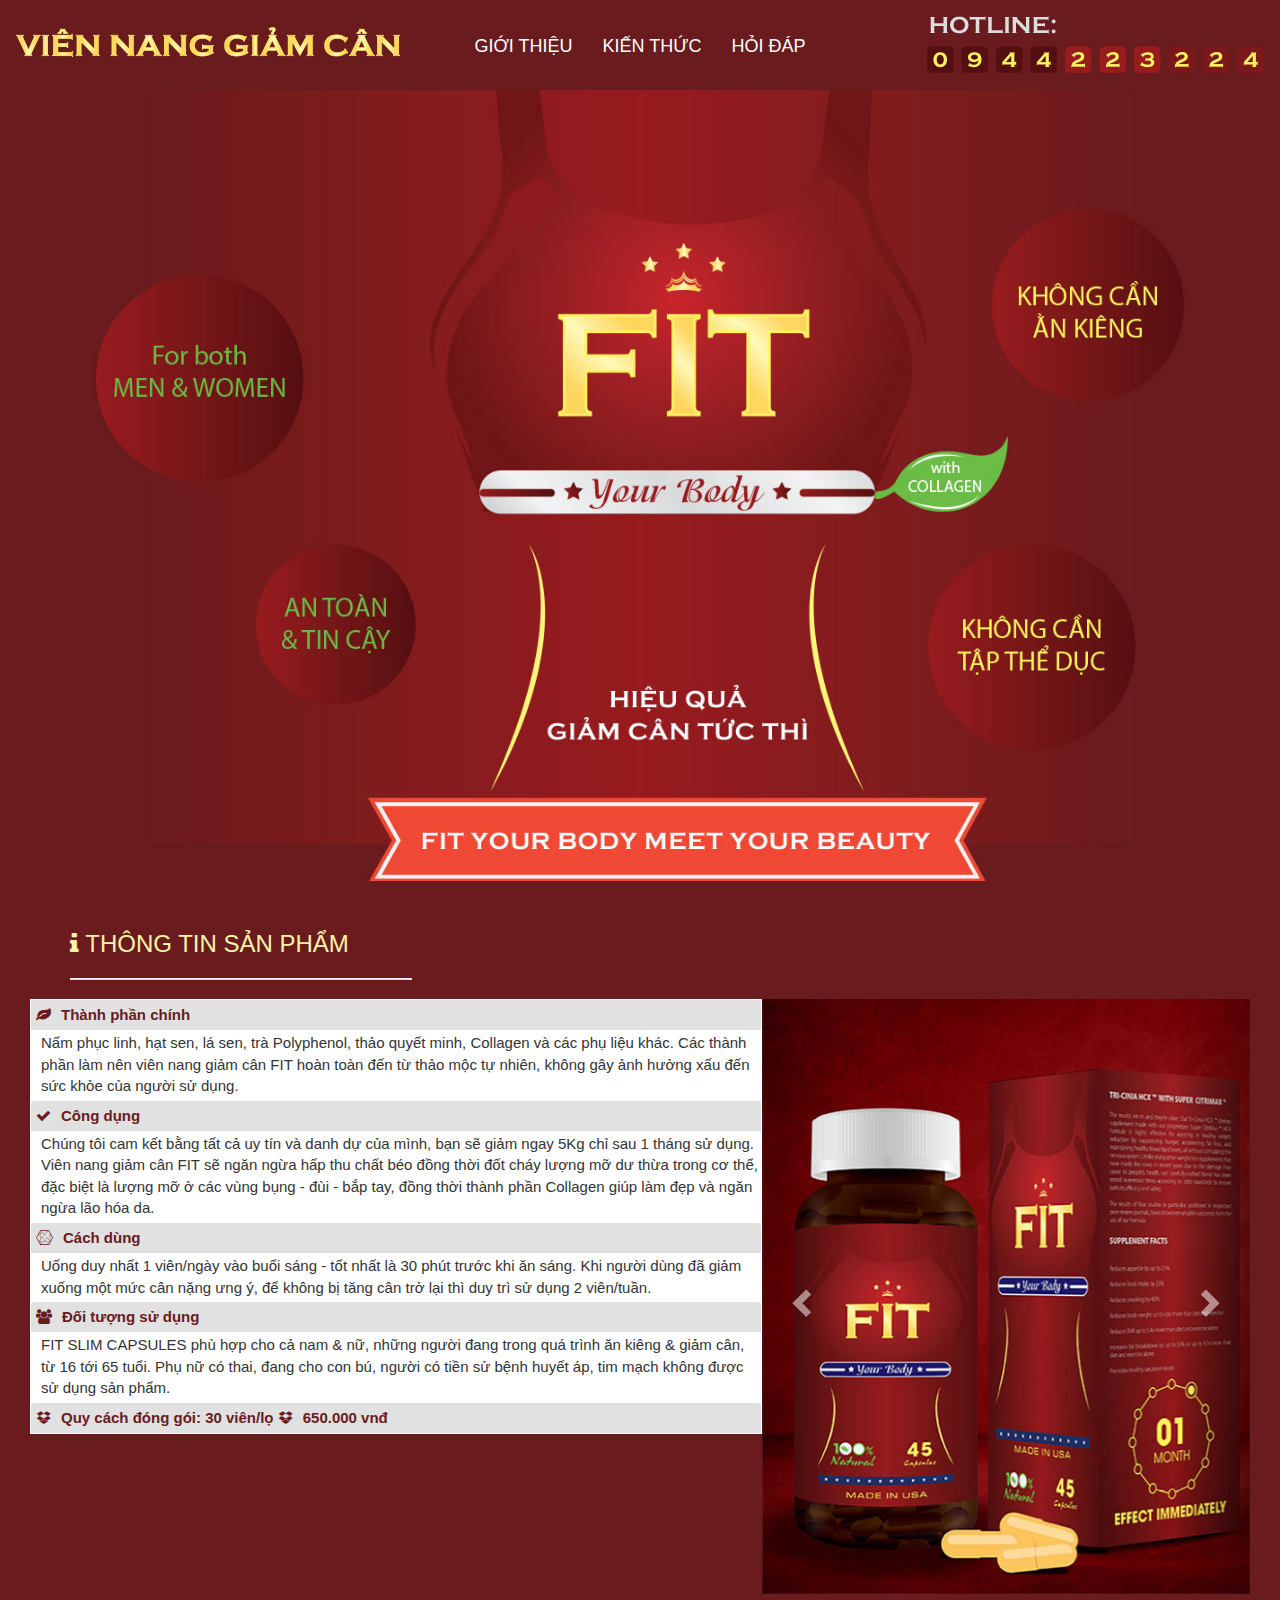
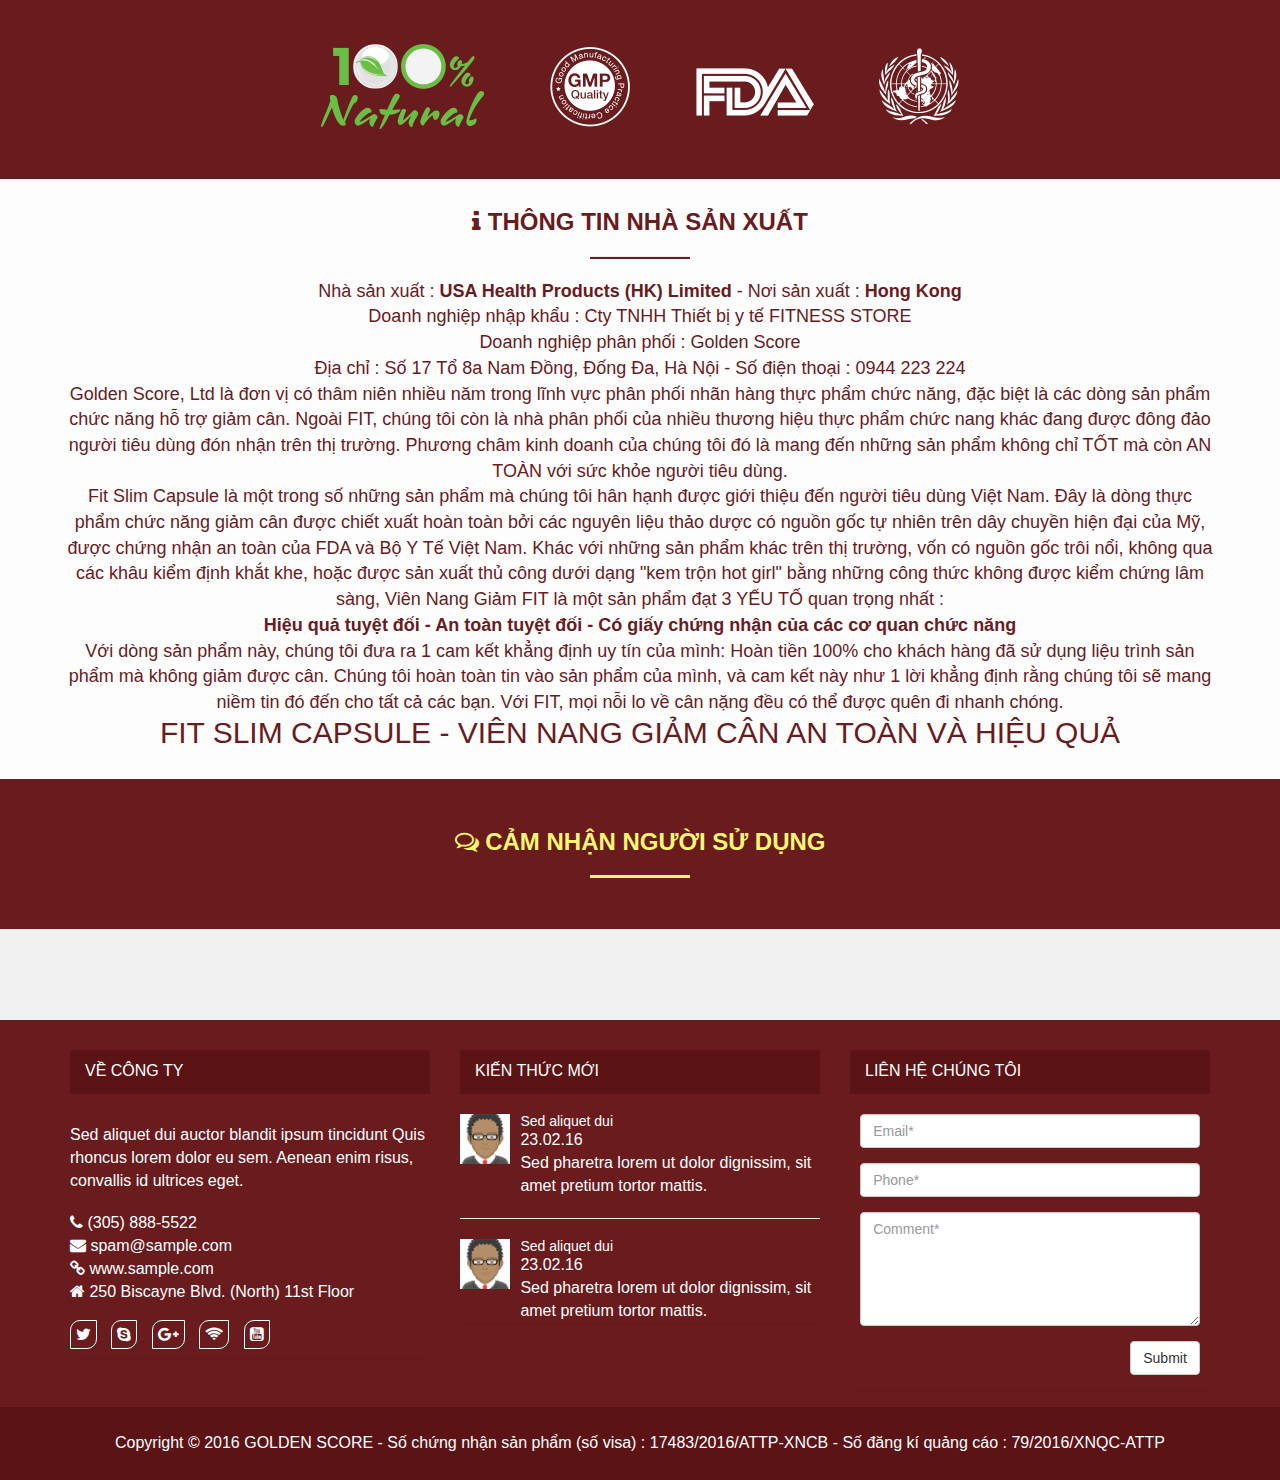
<file: fit/index.html>
<!DOCTYPE html>
<html lang="vi">

<head>
	<meta charset="UTF-8">
	<meta name="viewport" content="width=device-width, initial-scale=1">
	<!-- 	font google-->
	<link
		href="https://fonts.googleapis.com/css?family=Open+Sans:300,300i,400,400i,600,600i,700,700i,800,800i&amp;subset=vietnamese"
		rel="stylesheet">
	<link rel="stylesheet" href="./css/font-awesome.css">

	<!-- BS3 - Latest compiled and minified CSS -->
	<link rel="stylesheet" 
		href="https://cdn.jsdelivr.net/npm/bootstrap@3.4.1/dist/css/bootstrap.min.css"
		integrity="sha384-HSMxcRTRxnN+Bdg0JdbxYKrThecOKuH5zCYotlSAcp1+c8xmyTe9GYg1l9a69psu" 
		crossorigin="anonymous"
	>

	<link rel="stylesheet" href="./css/fit-v3.css">
	<link rel="stylesheet" href="./css/owl.carousel.min.css">
	<link rel="stylesheet" href="./fonts" type="text/font">
	
	<title>Fit - Viêm nang giảm cân</title>
</head>

<body>
	<div id="container">
		<!-- header -->
		<header>
			<div class="container-full">
				<section class="wrap-menu">
					<nav class="navbar" role="navigation">
						<!-- responsive menu -->
						<div class="navbar-header">
							<a href="#" id="logo"><img src="./images/logo.png" alt="logo"></a>
							<a href="#" id="hotline"><img src="./images/hotline.png" alt="hotline"></a>
							<button type="button" class="navbar-toggle _navbar-toggle" data-toggle="collapse"
								data-target=".navbar-ex1-collapse">
								<span class="sr-only"></span>
								<span class="icon-bar"></span>
								<span class="icon-bar"></span>
								<span class="icon-bar"></span>
							</button>
						</div> <!-- end responsive menu -->
						<!-- main menu -->
						<div class="collapse navbar-collapse navbar-ex1-collapse">
							<ul class="nav navbar-nav sf-menu">
								<li><a href="#" class="_text-upper">giới thiệu</a></li>
								<li><a href="#" class="_text-upper">kiến thức</a></li>
								<li><a href="#" class="_text-upper">hỏi đáp</a></li>
							</ul>
						</div> <!-- end main menu -->
					</nav>
				</section>
			</div>
		</header> <!-- end header -->
		<!-- body -->
		<div id="main">
			<div class="page-home">
				<section id="wrap-banner" class="banner">
					<div class="container _block-center">
						<img src="./images/banner.jpg" class="img-responsive">
					</div>
				</section>
				<section id="wrap-product">
					<div class="flex items-center">
						<div class="wrap-product container">
							<h3><i class="fa fa-info" aria-hidden="true"></i> THÔNG TIN SẢN PHẨM</h3>
							<hr />
						</div>
					</div>
					<div class="flex items-center">
						<div class="wrap-info-product">
							<div class="carousel-product" id="carousel-product">
								<div id="banner" class="carousel slide" data-ride="carousel">
									<div class="carousel-inner">
										<div class="item active">
											<img alt="First slide" src="./images/product.jpg" class="img-responsive">
										</div>
										<div class="item">
											<img alt="Second slide" src="./images/product.jpg" class="img-responsive">
										</div>
										<div class="item">
											<img alt="Third slide" src="./images/product.jpg" class="img-responsive">
										</div>
									</div>
									<a class="left carousel-control" href="#banner" data-slide="prev"><span
											class="glyphicon glyphicon-chevron-left"></span></a>
									<a class="right carousel-control" href="#banner" data-slide="next"><span
											class="glyphicon glyphicon-chevron-right"></span></a>
								</div>
							</div> <!-- end carousel -->
							<div class="info">
								<div class="panel">
									<div class="panel-heading">
										<i class="fa fa-leaf" aria-hidden="true"></i>Thành phần chính
									</div>
									<div class="panel-body _panel-body">Nấm phục linh, hạt sen, lá sen, trà Polyphenol, thảo quyết minh,
										Collagen và các phụ liệu khác. Các thành phần làm nên viên nang giảm cân FIT hoàn toàn đến từ thảo mộc
										tự nhiên, không gây ảnh hưởng xấu đến sức khỏe của người sử dụng.
									</div>
								</div>
								<div class="panel">
									<div class="panel-heading">
										<i class="fa fa-check" aria-hidden="true"></i>Công dụng
									</div>
									<div class="panel-body">Chúng tôi cam kết bằng tất cả uy tín và danh dự của mình, bạn sẽ giảm ngay 5Kg
										chỉ sau 1 tháng sử dụng. Viên nang giảm cân FIT sẽ ngăn ngừa hấp thu chất béo đồng thời đốt cháy lượng
										mỡ dư thừa trong cơ thể, đặc biệt là lượng mỡ ở các vùng bụng - đùi - bắp tay, đồng thời thành phần
										Collagen giúp làm đẹp và ngăn ngừa lão hóa da.
									</div>
								</div>
								<div class="panel">
									<div class="panel-heading">
										<i class="fa fa-connectdevelop" aria-hidden="true"></i>Cách dùng
									</div>
									<div class="panel-body">Uống duy nhất 1 viên/ngày vào buổi sáng - tốt nhất là 30 phút trước khi ăn sáng.
										Khi người dùng đã giảm xuống một mức cân nặng ưng ý, để không bị tăng cân trở lại thì duy trì sử dụng
										2 viên/tuần.
									</div>
								</div>
								<div class="panel">
									<div class="panel-heading">
										<i class="fa fa-users" aria-hidden="true"></i>Đối tượng sử dụng
									</div>
									<div class="panel-body">FIT SLIM CAPSULES phù hợp cho cả nam & nữ, những người đang trong quá trình ăn
										kiêng & giảm cân, từ 16 tới 65 tuổi. Phụ nữ có thai, đang cho con bú, người có tiền sử bệnh huyết áp,
										tim mạch không được sử dụng sản phẩm.
									</div>
								</div>
								<div class="panel">
									<div class="panel-heading">
										<i class="fa fa-dropbox" aria-hidden="true"></i>Quy cách đóng gói: 30 viên/lọ <i class="fa fa-dropbox"
											aria-hidden="true"></i>650.000 vnđ
									</div>
								</div>
							</div> <!-- end info -->
						</div> <!-- end wrap-info-product -->
					</div>
					
					<div class="wrap-icon">
						<img src="./images/icon1.png" alt="logo1">
						<img src="./images/icon2.png" alt="logo2">
						<img src="./images/icon3.png" alt="logo3">
						<img src="./images/icon4.png" alt="logo4">
					</div> <!-- end wrap-icon -->
				</section> <!-- end wrap-product -->
				<section id="info-producer">
					<div class="container info-producer">
						<h3 class="_text-upper">
							<i class="fa fa-info" aria-hidden="true"></i>
							thông tin nhà sản xuất
						</h3>
						<hr>
						<div class="address">
							<p>Nhà sản xuất : <strong>USA Health Products (HK) Limited</strong> - Nơi sản xuất : <strong>Hong
									Kong</strong></p>
							<p>Doanh nghiệp nhập khẩu : Cty TNHH Thiết bị y tế FITNESS STORE</p>
							<p>Doanh nghiệp phân phối : Golden Score </p>
							<p>Địa chỉ : Số 17 Tổ 8a Nam Đồng, Đống Đa, Hà Nội - Số điện thoại : 0944 223 224</p>
						</div>
						<p class="item-info">
							Golden Score, Ltd là đơn vị có thâm niên nhiều năm trong lĩnh vực phân phối nhãn hàng thực phẩm chức năng,
							đặc biệt là các dòng sản phẩm chức năng hỗ trợ giảm cân. Ngoài FIT, chúng tôi còn là nhà phân phối của
							nhiều thương hiệu thực phẩm chức nang khác đang được đông đảo người tiêu dùng đón nhận trên thị trường.
							Phương châm kinh doanh của chúng tôi đó là mang đến những sản phẩm không chỉ TỐT mà còn AN TOÀN với sức
							khỏe người tiêu dùng.
						</p>
						<p class="item-info">
							Fit Slim Capsule là một trong số những sản phẩm mà chúng tôi hân hạnh được giới thiệu đến người tiêu dùng
							Việt Nam. Đây là dòng thực phẩm chức năng giảm cân được chiết xuất hoàn toàn bởi các nguyên liệu thảo dược
							có nguồn gốc tự nhiên trên dây chuyền hiện đại của Mỹ, được chứng nhận an toàn của FDA và Bộ Y Tế Việt
							Nam. Khác với những sản phẩm khác trên thị trường, vốn có nguồn gốc trôi nổi, không qua các khâu kiểm định
							khắt khe, hoặc được sản xuất thủ công dưới dạng "kem trộn hot girl" bằng những công thức không được kiểm
							chứng lâm sàng, Viên Nang Giảm FIT là một sản phẩm đạt 3 YẾU TỐ quan trọng nhất :
						</p>
						<p class="item-info">
							<strong>Hiệu quả tuyệt đối - An toàn tuyệt đối - Có giấy chứng nhận của các cơ quan chức năng</strong>
						</p>
						<p class="item-info">
							Với dòng sản phẩm này, chúng tôi đưa ra 1 cam kết khẳng định uy tín của mình: Hoàn tiền 100% cho khách
							hàng đã sử dụng liệu trình sản phẩm mà không giảm được cân. Chúng tôi hoàn toàn tin vào sản phẩm của mình,
							và cam kết này như 1 lời khẳng định rằng chúng tôi sẽ mang niềm tin đó đến cho tất cả các bạn. Với FIT,
							mọi nỗi lo về cân nặng đều có thể được quên đi nhanh chóng.
						</p>
						<h2>FIT SLIM CAPSULE - VIÊN NANG GIẢM CÂN AN TOÀN VÀ HIỆU QUẢ</h2>
					</div>
				</section>
				<section id="feeling">
					<div class="container wrap-feeling">
						<h3 class="_text-upper">
							<i class="fa fa-comments-o" aria-hidden="true"></i>
							cảm nhận người sử dụng
						</h3>
						<hr>
						<div class="row">
							<div class="col-sm-12">
								<div id="customers-feeling" class="owl-carousel">
									<div class="item"> <!--TESTIMONIAL 1 -->
										<p>
											Lorem ipsum dolor sit amet, consectetur adipiscing elit, sed do eiusmod tempor incididunt ut
											labore et dolore magna aliqua. Ut enim ad minim veniam, quis nostrud exercitation ullamco laboris
											nisi ut aliquip ex ea commodo consequat. Duis aute irure dolor in reprehenderit in voluptate velit
											esse cillum dolore eu fugiat nulla pariatur.
										</p>
										<p>- Someone famous</p>
									</div> <!--END OF TESTIMONIAL 1 -->
									<!--TESTIMONIAL 2 -->
									<div class="item">
										<p>
											Lorem ipsum dolor sit amet, consectetur adipiscing elit, sed do eiusmod tempor incididunt ut
											labore et dolore magna aliqua. Ut enim ad minim veniam, quis nostrud exercitation ullamco laboris
											nisi ut aliquip ex ea commodo consequat. Duis aute irure dolor in reprehenderit in voluptate velit
											esse cillum dolore eu fugiat nulla pariatur.
										</p>
										<p>- Someone famous</p>
									</div> <!--END OF TESTIMONIAL 2 -->
									<!--TESTIMONIAL 3 -->
									<div class="item">
										<p>
											Lorem ipsum dolor sit amet, consectetur adipiscing elit, sed do eiusmod tempor incididunt ut
											labore et dolore magna aliqua. Ut enim ad minim veniam, quis nostrud exercitation ullamco laboris
											nisi ut aliquip ex ea commodo consequat. Duis aute irure dolor in reprehenderit in voluptate velit
											esse cillum dolore eu fugiat nulla pariatur.
										</p>
										<p>- Someone famous</p>
									</div> <!--END OF TESTIMONIAL 3 -->
								</div>
							</div>
						</div> <!-- END OF TESTIMONIALS -->
					</div>
				</section>
				<section id="comment">
					<div class="container wrap-comment">
						<div class="row">
							<div class="col-sm-12">
								<div id="customers-comment" class="owl-carousel">
									<div class="item"> <!--TESTIMONIAL 1 -->
										<div class="_jumbotron">
											<p> <strong>Q: For 50 years, WWF has been protecting the future of nature. The world's leading
													conservation? </strong></p>
											<p>A: For 50 years, WWF has been protecting the future of nature. The world's leading conservation
												organization, WWF works in 100 countries and is supported by 1.2 million members in the United
												States and close to 5 million globally.
											</p>
										</div>
										<footer class="text-center">
											<div class="info-person">
												<strong>Nguyen Van A </strong> <br />
												<small>nguyenVanA@gmail.com</small>
											</div>
											<img src="./images/avatar.png" alt="avatar" class="img-responsive img-circle">
										</footer>
									</div> <!--END OF TESTIMONIAL 1 -->
									<!--TESTIMONIAL 2 -->
									<div class="item">
										<div class="_jumbotron">
											<p> <strong>Q: For 50 years, WWF has been protecting the future of nature. The world's leading
													conservation? </strong></p>
											<p>A: For 50 years, WWF has been protecting the future of nature. The world's leading conservation
												organization, WWF works in 100 countries and is supported by 1.2 million members in the United
												States and close to 5 million globally.
											</p>
										</div>
										<footer class="text-center">
											<div class="info-person">
												<strong>Nguyen Van A </strong> <br />
												<small>nguyenVanA@gmail.com</small>
											</div>
											<img src="./images/avatar.png" alt="avatar" class="img-responsive img-circle">
										</footer>
									</div> <!--END OF TESTIMONIAL 2 -->
									<!--TESTIMONIAL 3 -->
									<div class="item">
										<div class="_jumbotron">
											<p> <strong>Q: For 50 years, WWF has been protecting the future of nature. The world's leading
													conservation? </strong></p>
											<p>A: For 50 years, WWF has been protecting the future of nature. The world's leading conservation
												organization, WWF works in 100 countries and is supported by 1.2 million members in the United
												States and close to 5 million globally.
											</p>
										</div>
										<footer class="text-center">
											<div class="info-person">
												<strong>Nguyen Van A </strong> <br />
												<small>nguyenVanA@gmail.com</small>
											</div>
											<img src="./images/avatar.png" alt="avatar" class="img-responsive img-circle">
										</footer>
									</div> <!--END OF TESTIMONIAL 3 -->
									<!--TESTIMONIAL 2 -->
									<div class="item">
										<div class="_jumbotron">
											<p> <strong>Q: For 50 years, WWF has been protecting the future of nature. The world's leading
													conservation? </strong></p>
											<p>A: For 50 years, WWF has been protecting the future of nature. The world's leading conservation
												organization, WWF works in 100 countries and is supported by 1.2 million members in the United
												States and close to 5 million globally.
											</p>
										</div>
										<footer class="text-center">
											<div class="info-person">
												<strong>Nguyen Van A </strong> <br />
												<small>nguyenVanA@gmail.com</small>
											</div>
											<img src="./images/avatar.png" alt="avatar" class="img-responsive img-circle">
										</footer>
									</div> <!--END OF TESTIMONIAL 2 -->
									<!--TESTIMONIAL 3 -->
									<div class="item">
										<div class="_jumbotron">
											<p> <strong>Q: For 50 years, WWF has been protecting the future of nature. The world's leading
													conservation? </strong></p>
											<p>A: For 50 years, WWF has been protecting the future of nature. The world's leading conservation
												organization, WWF works in 100 countries and is supported by 1.2 million members in the United
												States and close to 5 million globally.
											</p>
										</div>
										<footer class="text-center">
											<div class="info-person">
												<strong>Nguyen Van A </strong> <br />
												<small>nguyenVanA@gmail.com</small>
											</div>
											<img src="./images/avatar.png" alt="avatar" class="img-responsive img-circle">
										</footer>
									</div> <!--END OF TESTIMONIAL 3 -->
								</div>
							</div>
						</div> <!-- END OF TESTIMONIALS -->
					</div>
				</section>
			</div>
		</div>
		<!-- footer -->
		<footer>
			<section id="footer">
				<div class="container">
					<div class="row">
						<div class="col-md-4">
							<div class="panel about">
								<div class="panel-heading">
									VỀ CÔNG TY
								</div>
								<div class="panel-body">
									<p>Sed aliquet dui auctor blandit ipsum tincidunt Quis rhoncus lorem dolor eu sem. Aenean enim risus,
										convallis id ultrices eget.</p>
									<p class="contact">
										<i class="fa fa-phone" aria-hidden="true"></i> (305) 888-5522<br>
										<i class="fa fa-envelope" aria-hidden="true"></i> spam@sample.com<br>
										<i class="fa fa-link" aria-hidden="true"></i> www.sample.com<br>
										<i class="fa fa-home" aria-hidden="true"></i> 250 Biscayne Blvd. (North) 11st Floor<br>
									</p>
									<p class="social">
										<a href="#"><i class="fa fa-twitter" aria-hidden="true"></i></a>
										<a href="#"><i class="fa fa-skype" aria-hidden="true"></i></a>
										<a href="#"><i class="fa fa-google-plus" aria-hidden="true"></i></a>
										<a href="#"><i class="fa fa-wifi" aria-hidden="true"></i></a>
										<a href="#"><i class="fa fa-youtube-square" aria-hidden="true"></i></a>
									</p>
								</div>
							</div>
						</div>
						<div class="col-md-4">
							<div class="panel">
								<div class="panel-heading _text-upper">
									kiến thức mới
								</div>
								<div class="panel-body">
									<div class="block-footer-info">
										<img src="./images/avatar.png" alt="avatar" class="img-responsive">
										<div>
											<h5>Sed aliquet dui</h5>
											<p class="date">23.02.16</p>
											<p>Sed pharetra lorem ut dolor dignissim, sit amet pretium tortor mattis.</p>
										</div>
									</div>
									<hr />
									<div class="block-footer-info">
										<img src="./images/avatar.png" alt="avatar" class="img-responsive">
										<div>
											<h5>Sed aliquet dui</h5>
											<p class="date">23.02.16</p>
											<p>Sed pharetra lorem ut dolor dignissim, sit amet pretium tortor mattis.</p>
										</div>
									</div>
								</div>
							</div>
						</div>
						<div class="col-md-4">
							<div class="panel ">
								<div class="panel-heading _text-upper">
									liên hệ chúng tôi
								</div>
								<div class="panel-body">
									<form class="form-horizontal" action="/action_page.php">
										<div class="form-group">
											<input type="email" class="form-control" id="email" placeholder="Email*" name="email">
										</div>
										<div class="form-group">
											<input type="text" class="form-control" id="ptp" placeholder="Phone*" name="pwd">
										</div>
										<div class="form-group">
											<textarea class="form-control" rows="5" id="comment" placeholder="Comment*"></textarea>
										</div>
										<div class="form-group">
											<button type="submit" class="btn btn-default" href="#">Submit
											</button>
										</div>
									</form>
								</div>
							</div>
						</div>
					</div>
				</div>
			</section>
		</footer>
		<div class="copyright">
			<p class="text-center">Copyright © 2016 GOLDEN SCORE - Số chứng nhận sản phẩm (số visa) : 17483/2016/ATTP-XNCB -
				Số đăng kí quảng cáo : 79/2016/XNQC-ATTP</p>
		</div>
	</div> <!-- end container -->

	<!-- jquery - 3.7.1 -->
	<script src="https://code.jquery.com/jquery-3.7.1.min.js"
		integrity="sha256-/JqT3SQfawRcv/BIHPThkBvs0OEvtFFmqPF/lYI/Cxo=" 
		crossorigin="anonymous">
	</script>

	<!-- BS3 - Latest compiled and minified JavaScript -->
	<script src="https://cdn.jsdelivr.net/npm/bootstrap@3.4.1/dist/js/bootstrap.min.js"
		integrity="sha384-aJ21OjlMXNL5UyIl/XNwTMqvzeRMZH2w8c5cRVpzpU8Y5bApTppSuUkhZXN0VxHd" 
		crossorigin="anonymous"
	>
	</script>

	<script type="text/javascript" src="./js/owl-custom.js"></script>
	<script type="text/javascript" src="./js/owl.carousel.min.js"></script>
</body>

</html>
</file>
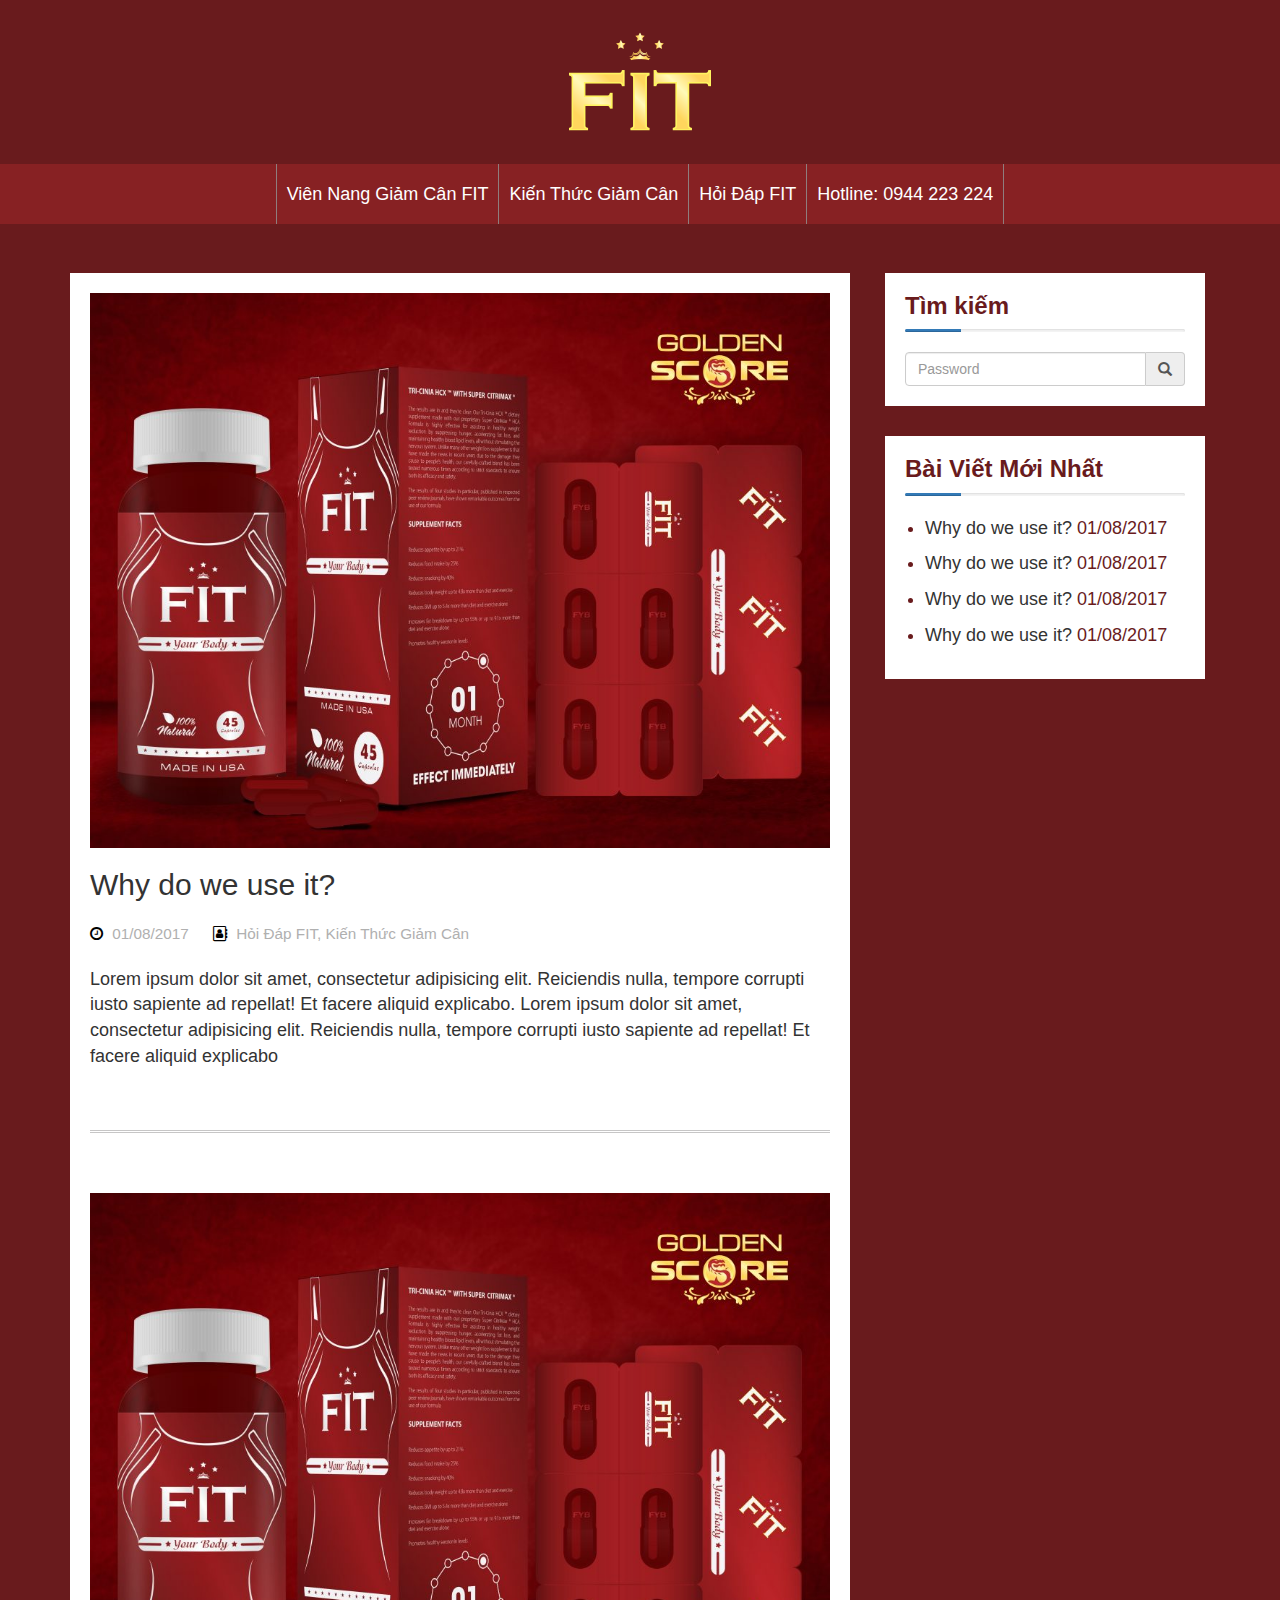
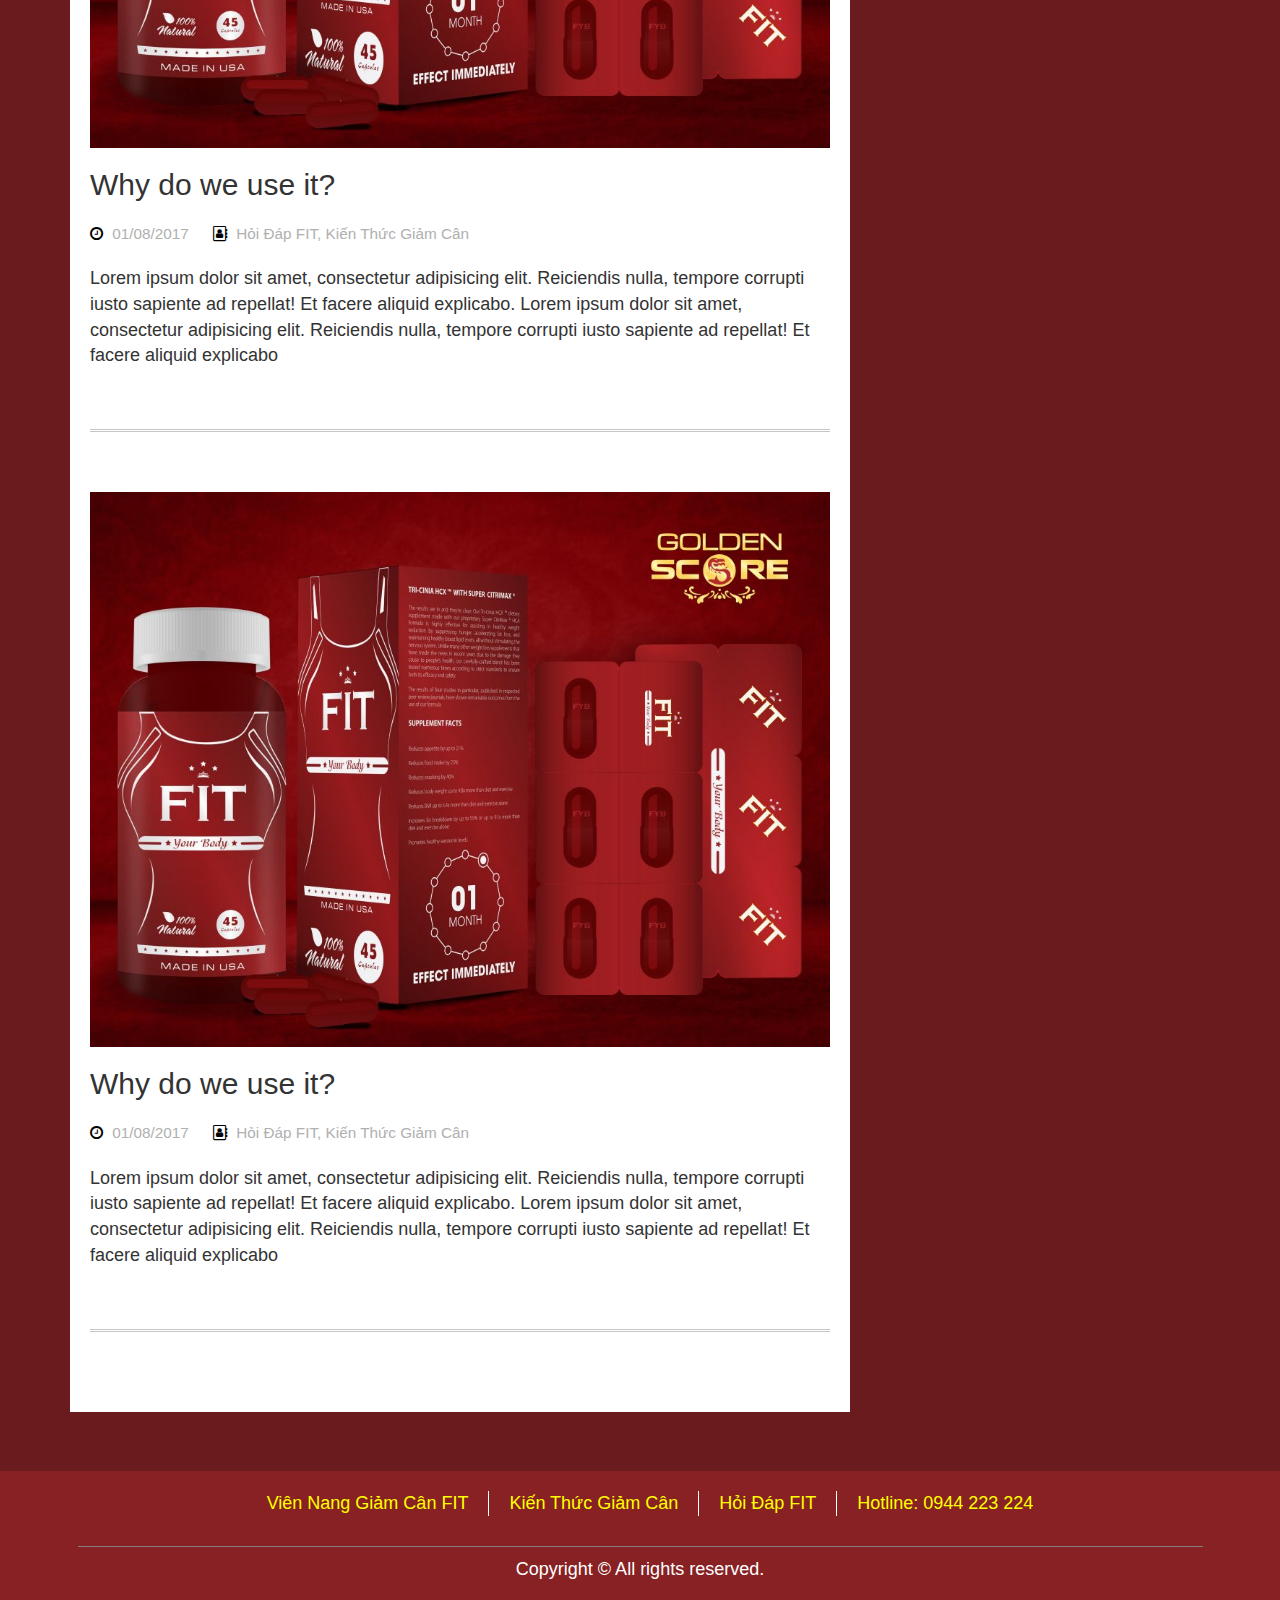
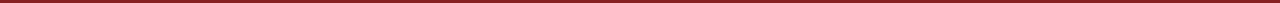
<file: fit/fit-info.html>
<!DOCTYPE html>
<html lang="vn">
<head>
	<meta charset="UTF-8">
	<meta name="viewport" content="width=device-width, initial-scale=1"> 

	<!-- 	font google-->	
	<link href="https://fonts.googleapis.com/css?family=Open+Sans:300,300i,400,400i,600,600i,700,700i,800,800i&amp;subset=vietnamese" rel="stylesheet">
	<link rel="stylesheet" href="./css/font-awesome.css">

	<!-- BS3 - Latest compiled and minified CSS -->
	<link rel="stylesheet" 
		href="https://cdn.jsdelivr.net/npm/bootstrap@3.4.1/dist/css/bootstrap.min.css"
		integrity="sha384-HSMxcRTRxnN+Bdg0JdbxYKrThecOKuH5zCYotlSAcp1+c8xmyTe9GYg1l9a69psu" 
		crossorigin="anonymous"
	>

	<link rel="stylesheet" href="./css/fit-info.css">
	<link rel="stylesheet" href="./fonts" type="text/font">
	
	<title>Fit info</title>
</head>
<body>
	<div class="main-menu-hide hide" id="main-menu-hide">
		<ul class="nav">
			<li><a href="#">Viên Nang Giảm Cân FIT</a></li>
			<li><a href="#">Kiến Thức Giảm Cân</a></li>
			<li><a href="#">Hỏi Đáp FIT</a></li>
			<li><a href="#">Hotline: 0944 223 224</a></li>
		</ul>
	</div>
	<div id="container">
		<header>
			<div class="top-header">
				<button type="button" id="btn">
					<span class="sr-only"></span>
					<span class="icon-bar"></span>
					<span class="icon-bar"></span>
					<span class="icon-bar"></span>
				</button>
			</div>
			<div class="container-full">
				<section class="wrap-header">
					<a href="#" id="logo"><img src="./images/cropped-logo.png" alt="logo"></a>
				</section>
			</div>
		</header>
		<div id="main">
			<section id="main-menu">
				<div class="main-menu container">
					<ul class="nav navbar-nav sf-menu">
						<li><a href="#">Viên Nang Giảm Cân FIT</a></li>
						<li><a href="#">Kiến Thức Giảm Cân</a></li>
						<li><a href="#">Hỏi Đáp FIT</a></li>
						<li><a href="#">Hotline: 0944 223 224</a></li>
					</ul>
				</div>
			</section>
			<section id="wrap-content">
				<div class="wrap-content container">
					<div class="row">
						<div class="col-md-8 site-main">
							<article class="article">
								<img src="./images/fit1.png" alt="fit1" class="img-responsive">
								<div class="wrap-article">
									<header class="entry-header">
										<h2 class="entry-title"><a href="#">Why do we use it?</a></h2>
										<div class="entry-meta">
											<span>
												<small>
													<i class="fa fa-clock-o" aria-hidden="true"></i>
													01/08/2017
													<span></span> 
													<i class="fa fa-address-book-o" aria-hidden="true"></i>
													Hỏi Đáp FIT, Kiến Thức Giảm Cân
												</small>
											</span>
										</div>
									</header>
									<div class="entry-content">
										<p>Lorem ipsum dolor sit amet, consectetur adipisicing elit. Reiciendis nulla, tempore corrupti iusto sapiente ad repellat! Et facere aliquid explicabo. Lorem ipsum dolor sit amet, consectetur adipisicing elit. Reiciendis nulla, tempore corrupti iusto sapiente ad repellat! Et facere aliquid explicabo</p>
									</div>
									<footer class="entry-footer"></footer>
								</div>
							</article>
							<article class="article">
								<img src="./images/fit1.png" alt="fit1" class="img-responsive">
								<div class="wrap-article">
									<header class="entry-header">
										<h2 class="entry-title"><a href="#">Why do we use it?</a></h2>
										<div class="entry-meta">
											<span>
												<small>
													<i class="fa fa-clock-o" aria-hidden="true"></i>
													01/08/2017
													<span></span> 
													<i class="fa fa-address-book-o" aria-hidden="true"></i>
													Hỏi Đáp FIT, Kiến Thức Giảm Cân
												</small>
											</span>
										</div>
									</header>
									<div class="entry-content">
										<p>Lorem ipsum dolor sit amet, consectetur adipisicing elit. Reiciendis nulla, tempore corrupti iusto sapiente ad repellat! Et facere aliquid explicabo. Lorem ipsum dolor sit amet, consectetur adipisicing elit. Reiciendis nulla, tempore corrupti iusto sapiente ad repellat! Et facere aliquid explicabo</p>
									</div>
									<footer class="entry-footer"></footer>
								</div>
							</article>
							<article class="article">
								<img src="./images/fit1.png" alt="fit1" class="img-responsive">
								<div class="wrap-article">
									<header class="entry-header">
										<h2 class="entry-title"><a href="#">Why do we use it?</a></h2>
										<div class="entry-meta">
											<span>
												<small>
													<i class="fa fa-clock-o" aria-hidden="true"></i>
													01/08/2017
													<span></span> 
													<i class="fa fa-address-book-o" aria-hidden="true"></i>
													Hỏi Đáp FIT, Kiến Thức Giảm Cân
												</small>
											</span>
										</div>
									</header>
									<div class="entry-content">
										<p>Lorem ipsum dolor sit amet, consectetur adipisicing elit. Reiciendis nulla, tempore corrupti iusto sapiente ad repellat! Et facere aliquid explicabo. Lorem ipsum dolor sit amet, consectetur adipisicing elit. Reiciendis nulla, tempore corrupti iusto sapiente ad repellat! Et facere aliquid explicabo</p>
									</div>
									<footer class="entry-footer"></footer>
								</div>
							</article>
						</div>
						<div class="col-md-4 wrap-site-bar">
							<div class="site-bar">
								<div class="search-bar">
									<div class="search block-info">
										<h3><strong>Tìm kiếm</strong></h3>
										<div class="progress" style="height: 3px">
										    <div class="progress-bar" role="progressbar" style="width:20%">
										    </div>
										</div>
										<form>
											<div class="input-group">
											    <input id="password" type="password" class="form-control" name="password" placeholder="Password">
											    <span class="input-group-addon"><i class="glyphicon glyphicon-search"></i></span>
										    </div>
										</form>
									</div>
								</div> <!-- end side-bar -->
								<div class="post-bar">
									<h3><strong>Bài Viết Mới Nhất</strong></h3>
									<div class="progress" style="height: 3px">
									    <div class="progress-bar" role="progressbar" style="width:20%">
									    </div>
									</div> 
									<ul>
										<li><a href="#">Why do we use it? </a> 01/08/2017</li>
										<li><a href="#">Why do we use it? </a> 01/08/2017</li>
										<li><a href="#">Why do we use it? </a> 01/08/2017</li>
										<li><a href="#">Why do we use it? </a> 01/08/2017</li>
									</ul>
								</div>
							</div>
						</div>
					</div>
				</div>
			</section>
		</div>
		<footer id="footer">
			<div class="container-full side-footer">
				<ul>
					<li><a href="#">Viên Nang Giảm Cân FIT</a></li>
					<li><a href="#">Kiến Thức Giảm Cân</a></li>
					<li><a href="#">Hỏi Đáp FIT</a></li>
					<li><a href="#">Hotline: 0944 223 224</a></li>
				</ul>
				<hr>
				<p class="text-center">Copyright © All rights reserved.</p>
			</div>
		</footer>
	</div>

	<!-- jquery - 3.7.1 -->
	<script src="https://code.jquery.com/jquery-3.7.1.min.js"
		integrity="sha256-/JqT3SQfawRcv/BIHPThkBvs0OEvtFFmqPF/lYI/Cxo=" 
		crossorigin="anonymous">
	</script>

	<!-- BS3 - Latest compiled and minified JavaScript -->
	<script src="https://cdn.jsdelivr.net/npm/bootstrap@3.4.1/dist/js/bootstrap.min.js"
		integrity="sha384-aJ21OjlMXNL5UyIl/XNwTMqvzeRMZH2w8c5cRVpzpU8Y5bApTppSuUkhZXN0VxHd" 
		crossorigin="anonymous"
	>
	</script>

	<script type="text/javascript" src="./js/owl-custom.js"></script>
</body>
</html>
</file>
<file: fit/css/fit-v3.css>
/* ==========================================================================
   Bui Viet Son
   ========================================================================== */

html,
body {
  overflow-x: hidden;
}

.flex {
  display: flex;
}

.items-center {
  justify-content: center;
}

._text-upper {
  text-transform: uppercase;
}

._block-center {
  display: block;
  justify-content: center;
  align-items: center;
}

body {
  font-size: 18px;
  background: #fdfdfd;
  font-family: "Roboto", Tahoma, Arial, Sans-Serif;
  height: 100%;
  margin: 0px;
  padding: 0px;
}

form {
  margin: 0;
}

a {
  color: #333;
  cursor: pointer;
}

a,
a:focus {
  outline: none;
  text-decoration: none;
}

a:hover {
  text-decoration: none;
  color: #0076a1;
}

input,
input:focus {
  outline: none
}

#container .container {
  max-width: 1300px;
  height: auto;
}

.container.wrap-comment {
  display: block;
  justify-content: center;
}

#container .container-full {
  max-width: 1300px;
  height: auto;
  padding: 0px 15px;
  margin: auto;
}

body,
h1,
h2,
h3,
h4,
h5,
h6,
p,
a {
  font-family: 'Roboto', sans-serif;
  margin: 0;
  padding: 0;
}

* {
  padding: 0;
  margin: 0;
}

section#info-producer {
  padding-bottom: 20px;
}

.copyright {
  font-size: 16px;
  background: #5c1315;
  color: #fff;
  padding: 25px 10px;
  margin-top: -3px;
}

.block-footer-info {
  display: inline-flex;
}

.block-footer-info img {
  width: 33%;
  height: 30%;
  margin-right: 10px;
}

section#footer {
  background: #691b1d;
  padding-top: 30px;
  font-size: 16px;
}

section#footer a {
  color: #fff;
  margin-right: 10px;
  border: 1px solid;
  padding: 5px;
  border-radius: 10px 0;
}

section#footer .panel-body {
  background: #691b1d;
  color: #fff;
  padding-top: 20px;
  padding: 0;
}

.form-group button {
  float: right;
}

.panel-body form {
  width: 86%;
  margin: auto;
}

section#footer .panel-heading {
  background: #5c1315;
  color: #fff;
  margin-bottom: 20px;
}

.about .panel-body p {
  padding: 10px 0;
}

section#footer .panel {
  border: none;
  border-radius: 5px;
  background: #691b1d;
}

.info-person {
  margin-top: 50px;
  margin-right: 10px;
}

.wrap-comment footer.text-center {
  display: flex;
  justify-content: flex-end;
  align-items: center;
  margin-right: 30px;
}

section#comment {
  padding-bottom: 40px;
  padding-top: 50px;
  text-align: center;
  color: #691b1d;
  background: #f1f1f1;
}

section#comment .item ._jumbotron {
  background: #fff;
  padding: 20px;
  border-radius: 20px;
  margin: auto 20px;
}

section#comment img {
  width: 30%;
  height: 30%;
  margin-top: 30px;
}

.owl-prev i {
  color: #fff;
  font-size: 36px;
  position: absolute;
  left: 20%;
  top: 25%;
}

.wrap-comment i.fa.fa-angle-left {
  color: #691b1d;
  left: -1%;
  top: 30%;
}

.wrap-comment i.fa.fa-angle-right {
  top: 30%;
  color: #691b1d;
  right: -1%;
}

.owl-next i {
  color: #fff;
  font-size: 36px;
  right: 20%;
  position: absolute;
  top: 25%;
}

div#customers-feeling .item {
  width: 700px;
  margin: auto;
  color: #fff;
}

.container.wrap-feeling {
  text-align: center;
}

section#feeling {
  background: #691b1d;
  padding: 30px;
}

section#feeling hr {
  background: #faf672;
  width: 100px;
  margin: 20px auto;
  height: 2px;
}

section#feeling h3 {
  font-weight: 600;
  padding-top: 20px;
  color: #faf672;
}

.container.info-producer {
  text-align: center;
  padding: 10px;
  color: #691b1d;
}

.container.info-producer h3 {
  font-weight: 600;
  padding-top: 20px;
}

.container.info-producer .address {
  margin-top: 18px;
}

.container.info-producer hr {
  background: #691b1d;
  width: 100px;
  margin: 20px auto;
  height: 2px;
}

/*header*/
header {
  background: #691b1d;
}

header .wrap-menu {
  position: relative;
  min-height: 90px;
  background: #691b1d;
}

header .sf-menu li a {
  color: #fff;
}

header .sf-menu li a:hover {
  background: transparent;
  color: yellow;
}

header ._navbar-toggle {
  background: #ffd65d;
}

header button span {
  background: #981b1e;
}

/*main*/
div#main {
  margin-top: -20px;
}

/*banner*/
section#wrap-banner {
  background: #6a1b1e;
  margin-bottom: -2px;
}

section#wrap-product {
  background: #691b1d;
}

.info {
  padding-top: 20px;
  background: #691b1d;
  padding: 15px;
}

.info .panel {
  border-radius: 0;
  margin: 0;
  margin-top: 1px;
}

.info .panel .panel-heading {
  background: #e1e1e1;
  color: #691b1d;
  font-weight: 600;
  padding: 3px 5px;
}

.info .panel .panel-heading i {
  padding-right: 10px;
}

div#carousel-product {
  padding: 15px;
  background: #691b1d;
}

div#carousel-product .item img {
  width: 100%;
}

.wrap-info-product {
  margin-top: -1px;
}

.wrap-product.container {
  background: #691b1d;
  margin-top: -1px;
  margin: 0;
}

.wrap-product.container h3 {
  padding-top: 50px;
  color: #fcf3a9;
}

.wrap-product.container hr {
  background: yellow;
  height: 1px;
  width: 30%;
}

.wrap-icon {
  text-align: center;
  padding: 20px;
}

.wrap-icon img {
  margin: 30px;
}

/* ==========================================================================
      Responsive CSS Desktop
      ========================================================================== */
@media only screen and (min-width: 1300px) {

  #container .container,
  #container .container-full {
    width: 1300px;
  }

  header .wrap-menu #logo {
    line-height: 80px;
  }

  header .wrap-menu #hotline {
    position: absolute;
    right: 0;
    top: 15px;
  }

  header .sf-menu {
    position: absolute;
    left: 50%;
    transform: translateX(-50%);
    top: 20px;
  }

  .wrap-info-product {
    max-width: 1300px;
    display: flex;
    /* padding-left: 30px !important; */
    /* padding-right: 30px !important; */
    flex-direction: row-reverse;
    /* align-items: center; */
    justify-content: center;
    width: 100%;
  }

  #carousel-product {
    padding: 0 !important;
    width: 48%;
  }

  .wrap-info-product .info {
    padding: 0px;
    width: 45%;
  }

  .wrap-info-product .info .panel {
    margin: 0px;
    padding: 0px;
    font-size: 18px;
  }

  .wrap-info-product .info .panel .panel-heading {
    margin: 0;
    padding: 10px 5px;
  }

  .wrap-info-product .info .panel .panel-body {
    margin: 0;
    padding: 8px;
    padding-left: 16px;
  }

  .wrap-product.container {
    padding-left: 30px;
  }

  footer img {
    width: 20% !important;
  }
}


/* ==========================================================================
      Responsive CSS Desktop
      ========================================================================== */
@media only screen and (min-width: 1239px) and (max-width: 1299px) {
  #container .container-full {
    width: 100%;
  }

  header .wrap-menu #logo {
    line-height: 80px;
  }

  header .wrap-menu #hotline {
    position: absolute;
    right: 0;
    top: 15px;
  }

  header .sf-menu {
    position: absolute;
    left: 50%;
    transform: translateX(-50%);
    top: 20px;
  }

  .wrap-info-product {
    width: 100%;
    display: inline-flex;
    padding-left: 30px !important;
    padding-right: 30px !important;
    flex-direction: row-reverse;
  }

  #carousel-product {
    width: 40%;
    padding: 0 !important;
  }

  .wrap-info-product .info {
    width: 60%;
    padding: 0;
  }

  .wrap-info-product .info .panel {
    margin: 0;
    padding: 0;
    font-size: 15px;
  }

  .wrap-info-product .info .panel .panel-heading {
    margin: 0;
    padding: 4px 5px;
  }

  .wrap-info-product .info .panel .panel-body {
    margin: 0;
    padding: 2px;
    padding-left: 10px;
  }

  div#customers-feeling .item {
    width: 700px;
    margin: auto;
    color: #fff;
  }

  .wrap-comment i.fa.fa-angle-left {
    color: #691b1d;
    left: -10%;
    top: 40%;
  }

  .wrap-comment i.fa.fa-angle-right {
    top: 40%;
    color: #691b1d;
    right: -10%;
  }

  .wrap-comment img {
    width: 20% !important;
  }

  footer img {
    width: 14% !important;
  }
}


/* ==========================================================================
      Responsive CSS Landscape Tablet
      ========================================================================== */
@media only screen and (min-width: 960px) and (max-width: 1240px) {
  #container .container-full {
    width: 100%;
  }

  #container .container-full {
    width: 100%;
  }

  header .wrap-menu #logo {
    line-height: 80px;
  }

  header .wrap-menu #hotline {
    position: absolute;
    right: -100px;
    top: 25px;
  }

  header .sf-menu {
    position: absolute;
    left: 50%;
    transform: translateX(-50%);
    top: 20px;
  }

  header img {
    width: 70%;
  }

  .wrap-info-product {
    width: 100%;
    display: inline-flex;
    padding-left: 30px !important;
    padding-right: 30px !important;
    flex-direction: row-reverse;
  }

  #carousel-product {
    width: 40%;
    padding: 0 !important;
  }

  .wrap-info-product .info {
    width: 60%;
    padding: 0;
  }

  .wrap-info-product .info .panel {
    margin: 0;
    padding: 0;
    font-size: 15px;
  }

  .wrap-info-product .info .panel .panel-heading {
    margin: 0;
    padding: 4px 5px;
  }

  .wrap-info-product .info .panel .panel-body {
    margin: 0;
    padding: 2px;
    padding-left: 10px;
  }

  .owl-prev i {
    left: 10%;
  }

  .owl-next i {
    right: 10%;
  }

  div#customers-feeling .item {
    width: 700px;
    margin: auto;
    color: #fff;
  }

  .wrap-comment i.fa.fa-angle-left {
    color: #691b1d;
    left: -2%;
    top: 15%;
  }

  .wrap-comment i.fa.fa-angle-right {
    top: 15%;
    color: #691b1d;
    right: -2%;
  }

  .wrap-comment img {
    width: 20% !important;
  }

  footer img {
    width: 30% !important;
  }
}


/* ==========================================================================
      Responsive CSS Portrait Tablet
      ========================================================================== */
@media only screen and (min-width: 768px) and (max-width: 959px) {
  #container .container-full {
    width: 100%;
  }

  #container .container-full {
    width: 100%;
  }

  header .wrap-menu #logo {
    line-height: 80px;
  }

  header .wrap-menu #hotline {
    position: absolute;
    right: -25%;
    top: 30px;
    width: 50%;
  }

  header .sf-menu {
    position: absolute;
    left: 50%;
    transform: translateX(-50%);
    top: 20px;
  }

  header img {
    width: 50%;
  }

  .sf-menu li a {
    font-size: 16px;
    font-weight: 600;
    padding: 15px 10px;
  }

  .owl-prev i {
    left: 10%;
  }

  .owl-next i {
    right: 10%;
  }

  div#customers-feeling .item {
    width: 500px;
    margin: auto;
    color: #fff;
  }

  .wrap-comment i.fa.fa-angle-left {
    color: #691b1d;
    left: 0%;
    top: 18%;
  }

  .wrap-comment i.fa.fa-angle-right {
    top: 18%;
    color: #691b1d;
    right: 0%;
  }

  .wrap-comment img {
    width: 20% !important;
  }

  footer img {
    width: 9% !important;
  }
}


/* ==========================================================================
      Responsive CSS Landscape Mobile
      ========================================================================== */
@media only screen and (min-width: 480px) and (max-width: 767px) {
  header img {
    width: 50%;
    margin-top: 20px;
  }

  header #hotline img {
    padding-bottom: 10px;
  }

  header ._navbar-toggle {
    position: relative;
    top: -30px;
    right: -10px;
  }

  .owl-prev i {
    left: 0%;
  }

  .owl-next i {
    right: 0%;
  }

  div#customers-feeling .item {
    width: 400px;
    margin: auto;
    color: #fff;
  }

  .wrap-comment i.fa.fa-angle-left {
    color: #691b1d;
    left: 0%;
    top: 23%;
  }

  .wrap-comment i.fa.fa-angle-right {
    top: 23%;
    color: #691b1d;
    right: 0%;
  }

  .wrap-comment img {
    width: 20% !important;
  }

  footer img {
    width: 14% !important;
  }
}


/* ==========================================================================
      Responsive CSS Portrait Mobile
      ========================================================================== */
@media only screen and (min-width: 100px) and (max-width: 479px) {
  header .sf-menu {
    position: relative !important;
  }

  header img {
    width: 70%;
    margin-top: 10px;
  }

  header ._navbar-toggle {
    position: relative;
    top: -20px;
    right: -15px;
  }

  .owl-prev i {
    left: -5%;
  }

  .owl-next i {
    right: -10%;
  }

  div#customers-feeling .item {
    width: 250px;
    margin: auto;
    color: #fff;
  }
}
</file>
<file: fit/css/fit-info.css>
/* ==========================================================================
   Bui Viet Son
   ========================================================================== */
.w170 {
  width: 170%;
}
.main-menu-hide {
  background: #333;
  padding-top: 10px;
  width: 70%;
}
.main-menu-hide ul li {
    border-bottom: 1px solid gray;
}
.main-menu-hide ul li a {
    color: #fff;
}
#container {
  width: 100%;
}
body {
  display: flex;
}

html, body {
    overflow-x: hidden;
}
body {
  font-size: 18px;
  background: #fdfdfd;
  font-family: "Roboto", Tahoma, Arial, Sans-Serif;
  height: 100%;
  margin: 0px;
  padding: 0px;
}

.side-footer ul {
    display: inline-flex;
    list-style: none;
    justify-content: center;
    align-items: center;
    flex-wrap: wrap;
    width: 100%;
}
footer#footer ul li {
    margin: 10px;
    border-right: 1px solid;
    padding-right: 20px;
}

footer#footer ul li:last-of-type {
    border: none;
}

footer#footer {
    background: #872123;
    color: #fff;
    padding-bottom: 20px;
    padding-top: 10px;
    margin-top: -1px;
}

footer#footer ul li a:hover {
    color: #fff;
}

#footer hr {
    border-top: 1px solid gray;
    width: 90%;
    padding: 0;
    margin: 10px auto;
}

footer#footer ul li a {
    color: yellow;
}

section#main-menu {
    background: #872123;
}

.search-bar, .post-bar {
    padding: 20px;
    margin-bottom: 30px;
    background: #fff;
}

.post-bar ul {
    padding: 0;
    padding-left: 20px;
}

.post-bar ul li {
    margin-bottom: 10px;
}

.search-bar h3, .post-bar h3 {
    margin-bottom: 10px;
}

.site-bar {
    color: #691b1d;
    margin: 0 20px;
    background: #691b1d;
}

div#main {
    background: #691b1d;
    padding-bottom: 60px;
}

footer.entry-footer {
    height: 3px;
    border-top: 1px solid #c7c6c6;
    border-bottom: 1px solid #c7c6c6;
    margin: 60px 0;
}

.entry-meta {
    margin-bottom: 20px;
    color: #b0b0b0;
}

.entry-meta i {
    color: #000;
    margin-right: 5px;
}

i.fa.fa-address-book-o {
    margin-left: 20px;
}

article.article {
    background: #fff;
}

.col-md-8.site-main {
    background: #fff;
    padding: 20px;
}

section#wrap-content {
    padding-top: 50px;
    margin: 0px 70px;
    margin-top: -1px;
}

.main-menu.container {
    width: 100%!important;
    min-height: 60px;
    background: #872123;
}

.main-menu.container .sf-menu {
    height: 60px;
    width: 100%;
    display: flex;
    justify-content: center;
    align-items: center;
}

ul.nav.navbar-nav.sf-menu li a {
    border-left: 1px solid #8f7d7d;
    padding: 20px 10px;
    color: #fff;
}

ul.nav.navbar-nav.sf-menu li:last-of-type a {
    border-right: 1px solid #8f7d7d;
}

ul.nav.navbar-nav.sf-menu li a:hover {
    background: transparent;
}

ul.nav.navbar-nav.sf-menu li a:hover {
    background: #691b1d;
    color: yellow;
}

section.wrap-header {
    text-align: center;
    padding: 30px;
}
header {
    background: #691b1d;
}

header.entry-header {
    background: #fff;
}

header.entry-header h2 {
    margin: 20px 0px;
}
form {
  margin: 0;
}
a {
  color: #333;
  cursor: pointer;
}
a, a:focus {
  outline: none;
  text-decoration: none;
}
a:hover {
  text-decoration: none;
  color: #0076a1;
}
input, input:focus {
  outline: none
}
#container .container {
  height: auto;
}
#container .container-full {
max-width: 1300px;
height: auto;
padding: 0px 15px;
margin: auto;
}
body,h1,h2,h3,h4,h5,h6,p,a {
  font-family: 'Roboto', sans-serif;
  margin: 0;
  padding: 0;
}
.top-header {
  display: none;
  background: #872123;
  height: 50px;
  position: relative;
}

.top-header button {
    position: absolute;
    margin-top: 8px;
    left: 50%;
    transform: translateX(-50%);
    background: #691b1d;
    border-radius: 2px;
    border: 1px solid #872123;
}

.top-header button span {
    display: block;
    background: yellow;
    width: 25px;
    height: 2px;
    padding: 1px;
    margin: 6px;
}

/* ==========================================================================
   Responsive CSS Desktop
   ========================================================================== */
@media only screen and (min-width: 1300px) {
  #container .container, #container .container-full {
    max-width: 1300px;
  }
}


/* ==========================================================================
   Responsive CSS Desktop
   ========================================================================== */
@media only screen and (min-width: 1239px) and (max-width: 1299px) {
    #container .container-full {
      width: 100%;
    }

}


/* ==========================================================================
   Responsive CSS Landscape Tablet
   ========================================================================== */
@media only screen and (min-width: 960px) and (max-width: 1240px) {
    #container .container-full {
        width: 100%;
    }
    section#wrap-content .wrap-content {
        padding-top: 50px;
        margin: -1px -25px;
    }
}


/* ==========================================================================
   Responsive CSS Portrait Tablet
   ========================================================================== */
@media only screen and (min-width: 768px) and (max-width: 959px) {
    #container .container-full {
        width: 100%;
    }
    .top-header {
      display: block;
    }
    .main-menu {
      display: none!important;
    }
    section#wrap-content {
      display: flex;
    }
    .wrap-site-bar {
      width: 100%!important;
      padding: 0!important;
      margin: 0!important;
    }
    .site-bar {
      padding : 0;
      margin: 0;
    }
    .search-bar {
      margin-top: -1px;
      width: 100%;
    }
    .post-bar {
      margin: 0;
    }
    #footer ul li {
      font-size: 16px;
    }
}


/* ==========================================================================
   Responsive CSS Landscape Mobile
   ========================================================================== */
@media only screen and (min-width: 480px) and (max-width: 767px) {
  .top-header {
    display: block;
  }
  .main-menu {
    display: none!important;
  }
  .site-main {
      padding : 0;
      margin: 0;
    }
    section#wrap-content {
      display: flex;
    }
    .wrap-site-bar {
      width: 100%!important;
      padding: 0!important;
      margin: 0!important;
    }
    .site-bar {
      padding : 0;
      margin: 0;
    }
    .search-bar {
      margin-top: -1px;
      width: 100%;
    }
    .post-bar {
      margin: 0;
    }
    #footer ul li {
      font-size: 16px;
    }
}


/* ==========================================================================
   Responsive CSS Portrait Mobile
   ========================================================================== */
@media only screen and (min-width: 100px) and (max-width: 479px) {
  .top-header {
    display: block;
  }
  .main-menu {
    display: none!important;
  }
  .site-main {
      padding : 0;
      margin: 0;
    }
    section#wrap-content {
      display: flex;
      margin: -1px 15px;
    }
    .wrap-site-bar {
      width: 100%!important;
      padding: 0!important;
      margin: 0!important;
    }
    .site-bar {
      padding : 0;
      margin: 0;
    }
    #footer ul li {
      font-size: 17px;
    }
}
</file>
